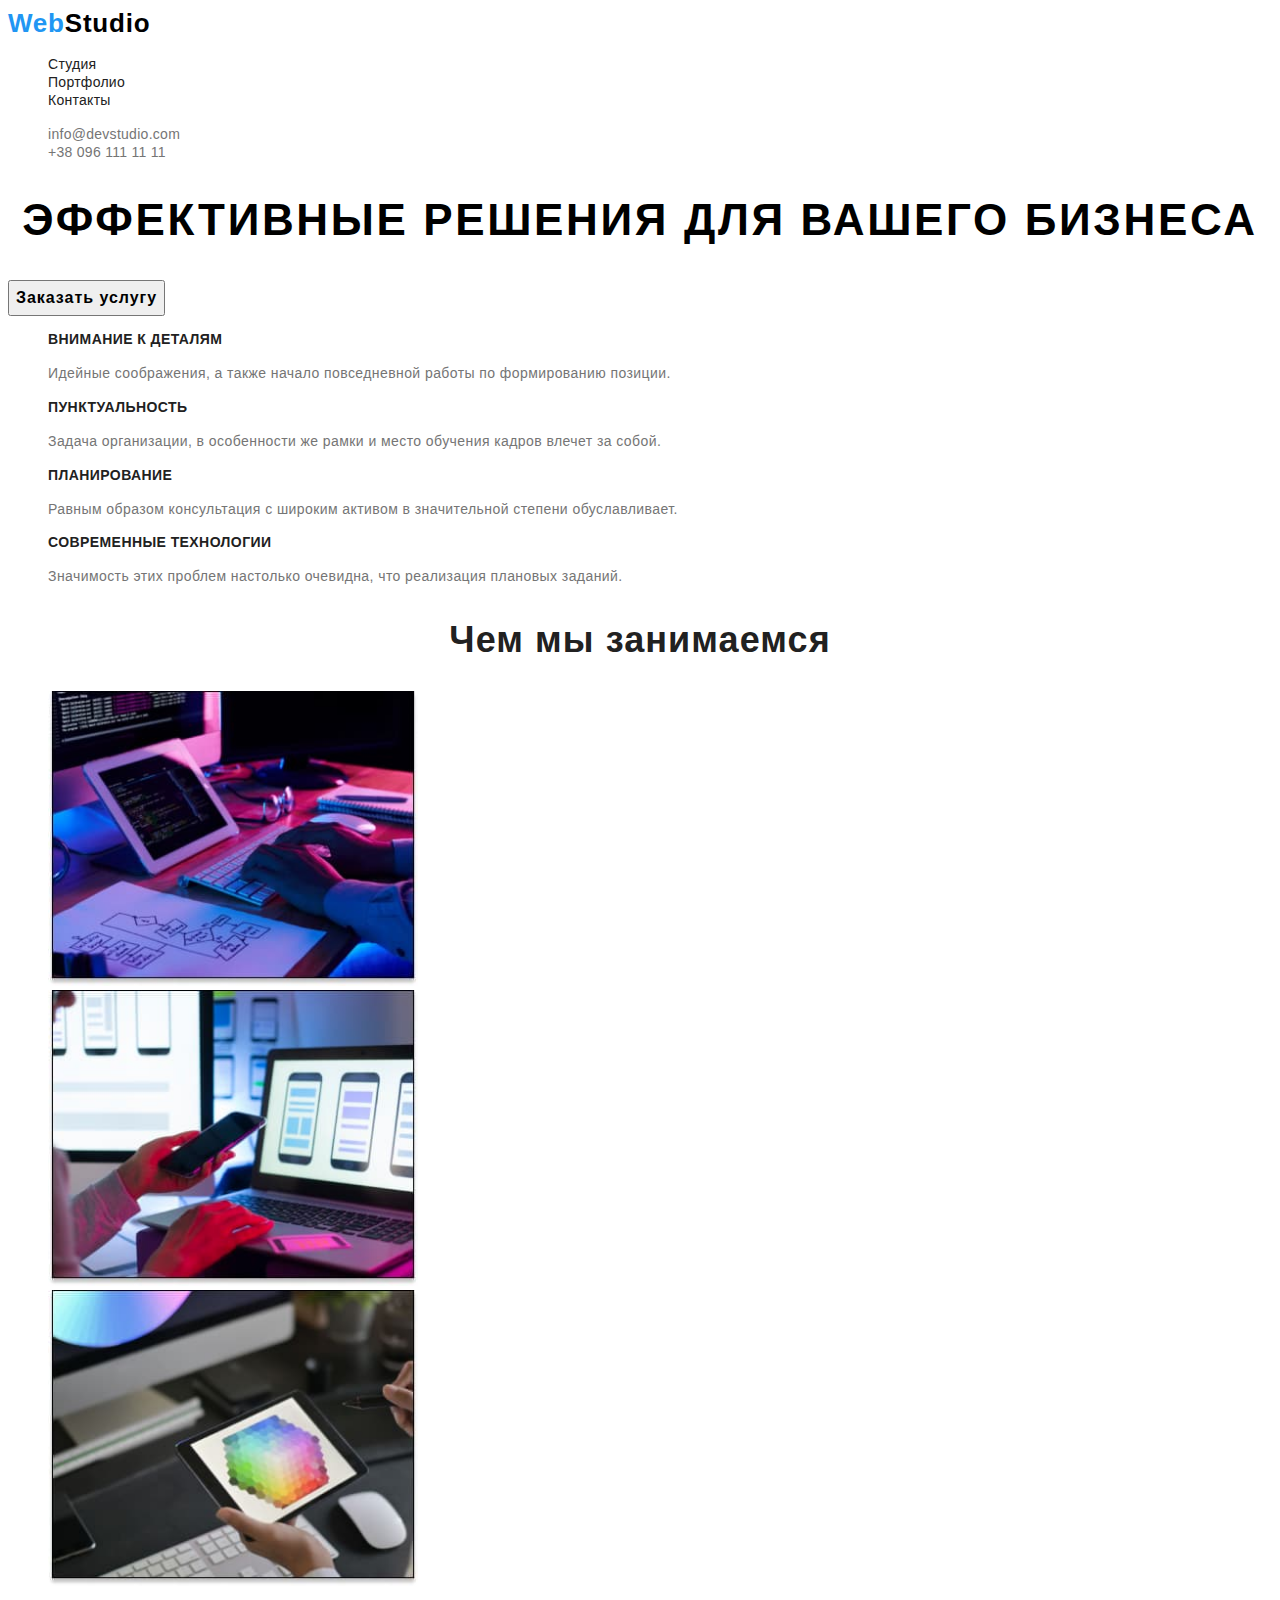
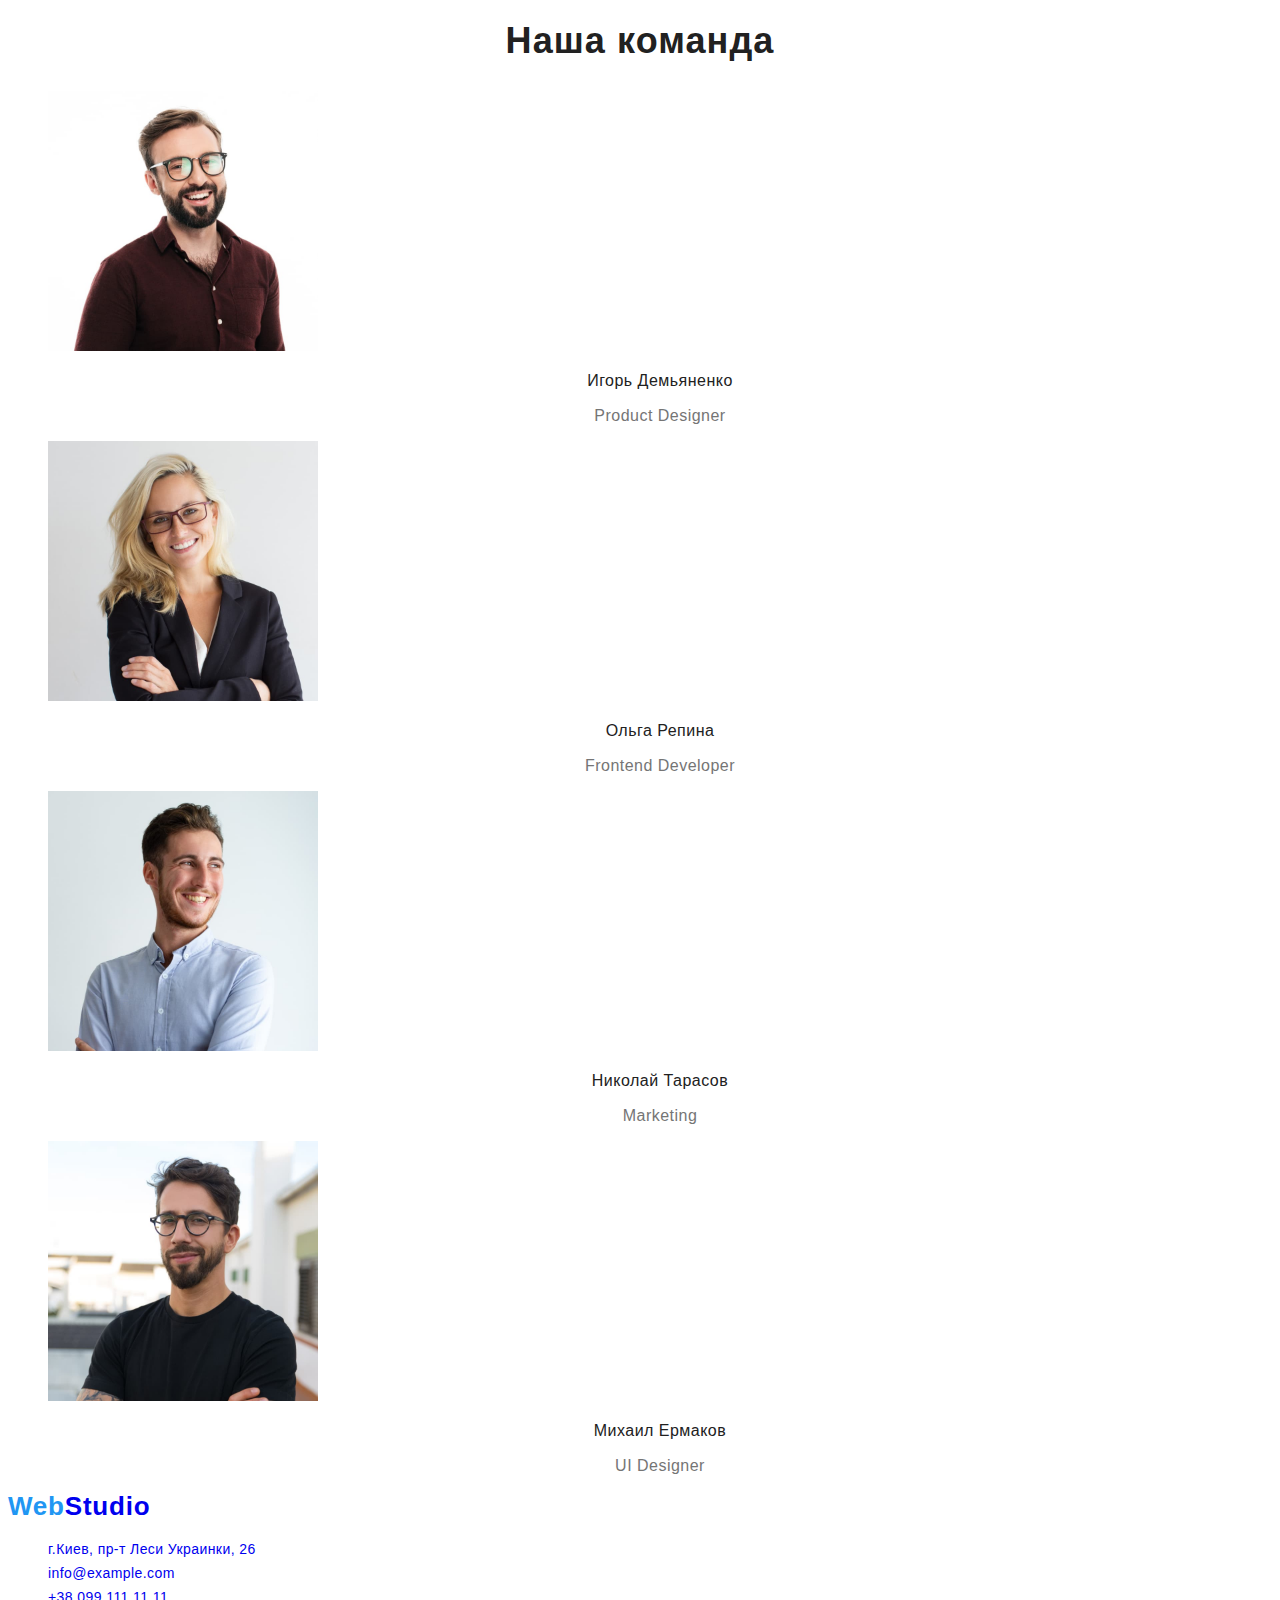
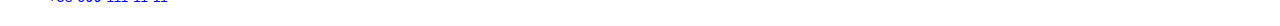
<file: index.html>
<!DOCTYPE html>
<html lang="ru">

<head>
    <meta charset="UTF-8">
    <meta http-equiv="X-UA-Compatible" content="IE=edge">
    <meta name="viewport" content="width=device-width, initial-scale=1.0">
    <title>WebStudio</title>
    <link rel="stylesheet" href="./styles.css">

</head>
<!--BODY-->

<body>
    <main>
        <!-- HEADER -->
        <header class="header">
            <nav class="navigation">
                <a class="logo link" lang="en" href="./"><span class="logo-blue link">Web</span>Studio</a>
                <ul class="menu list">
                    <li class="menu-item">
                        <a class="menu-link link" href="">Студия</a>
                    </li>
                    <li class="menu-item">
                        <a class="menu-link link" href="">Портфолио</a>
                    </li>
                    <li class="menu-item">
                        <a class="menu-link link" href="">Контакты</a>
                    </li>
                </ul>
            </nav>

            <ul class="tel-mail-link list">
                <li><a class="mail-link link" href="mailto:info@devstudio.com">info@devstudio.com</a></li>
                <li><a class="tel-link link" href="tel:+380961111111">+38 096 111 11 11</a></li>
            </ul>
        </header>
        <!-- HERO -->
        <section>
            <h1 class="hero-title">Эффективные решения для вашего бизнеса</h1>
            <button class="modal-btn" type="submit">Заказать услугу</button>
        </section>
        <!-- ABOUT -->
        <section>
            <h2 hidden>переваги</h2>
            <ul class="about-title list">
                <li>
                    <h3 class="about-main">Внимание к деталям</h3>
                    <p class="about-main-text">Идейные соображения, а также начало повседневной работы по формированию
                        позиции.</p>
                </li>
                <li>
                    <h3 class="about-main">Пунктуальность</h3>
                    <p class="about-main-text">Задача организации, в особенности же рамки и место обучения кадров влечет
                        за
                        собой.</p>
                </li>
                <li>
                    <h3 class="about-main">Планирование</h3>
                    <p class="about-main-text">Равным образом консультация с широким активом в значительной степени
                        обуславливает.</p>
                </li>
                <li>
                    <h3 class="about-main">Современные технологии</h3>
                    <p class="about-main-text">Значимость этих проблем настолько очевидна, что реализация плановых
                        заданий.
                    </p>
                </li>
            </ul>
        </section>
        <section>
            <h2 class="working-moments">Чем мы занимаемся</h2>
            <ul class="working-title list">
                <li>
                    <img src="./foto/about/picture1.jpg" alt=" Програміст набирає текст" width="370">
                </li>
                <li>
                    <img src="./foto/about/picture2.jpg" alt="Людина за компютером" width="370">
                </li>
                <li>
                    <img src=" ./foto/about/picture3.jpg" alt="Людина з планшетом" width="370">
                </li>
            </ul>
        </section>
        <section>
            <!-- TEAM -->
            <h2 class="team">Наша команда</h2>
            <ul class="about-team list">
                <li>
                    <img src="./foto/about/team_card1.jpg" alt="Фотографія Ігоря" width="270">
                    <h3 class="team-hiro">Игорь Демьяненко</h3>
                    <p class="time-proff" lang="en">Product Designer</p>
                </li>
                <li>
                    <img src="./foto/about/team_card2.jpg" alt="Фотографія Ольги" width="270">
                    <h3 class="team-hiro">Ольга Репина</h3>
                    <p class="time-proff" lang="en">Frontend Developer</p>
                </li>
                <li>
                    <img src="./foto/about/team_card3.jpg" alt="Фотографія Николая" width="270">
                    <h3 class="team-hiro">Николай Тарасов</h3>
                    <p class="time-proff" lang="en">Marketing</p>
                </li>
                <li>
                    <img src="./foto/about/team_card4.jpg" alt="Фотографія Михайла" width="270">
                    <h3 class="team-hiro">Михаил Ермаков</h3>
                    <p class="time-proff" lang="en">UI Designer</p>
                </li>
            </ul>
        </section>
        <footer>
            <nav>
                <a class="logo-foot link" lang="en" href="./"><span class="logo-blue link">Web</span>Studio</a>
                <address>
                    <ul class="list">
                        <li>
                            <a class="adresa link" href="https://goo.gl/maps/UP7tp5dbjEetq2736" target="_blank"
                                rel="noopener noreferrer">г.Киев,
                                пр-т Леси Украинки, 26</a>
                        </li>
                        <li>
                            <a class="contacts link" href="mailto:info@example.com">info@example.com</a>
                        </li>
                        <li>
                            <a class="contacts link" href="tel:+380991111111">+38 099 111 11 11</a>
                        </li>
                    </ul>
                </address>
            </nav>
        </footer>
    </main>
</body>

</html>
</file>
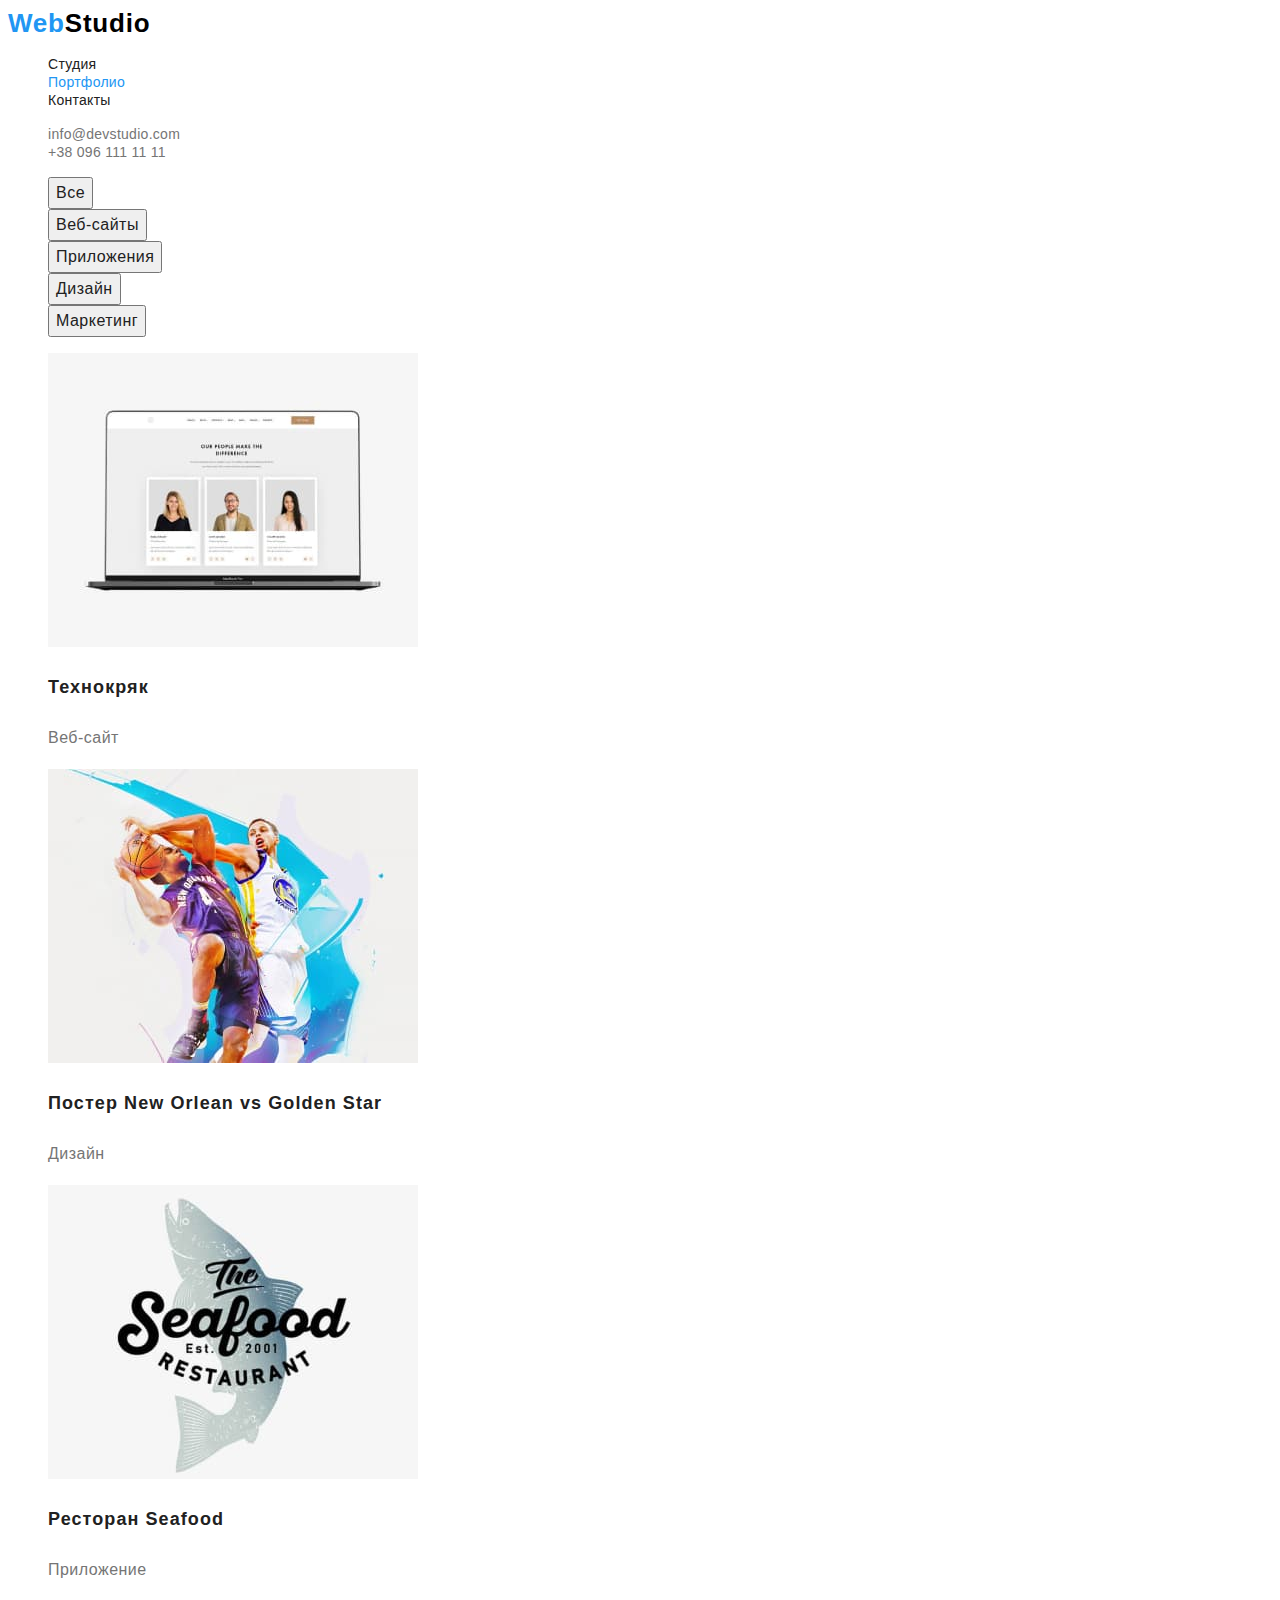
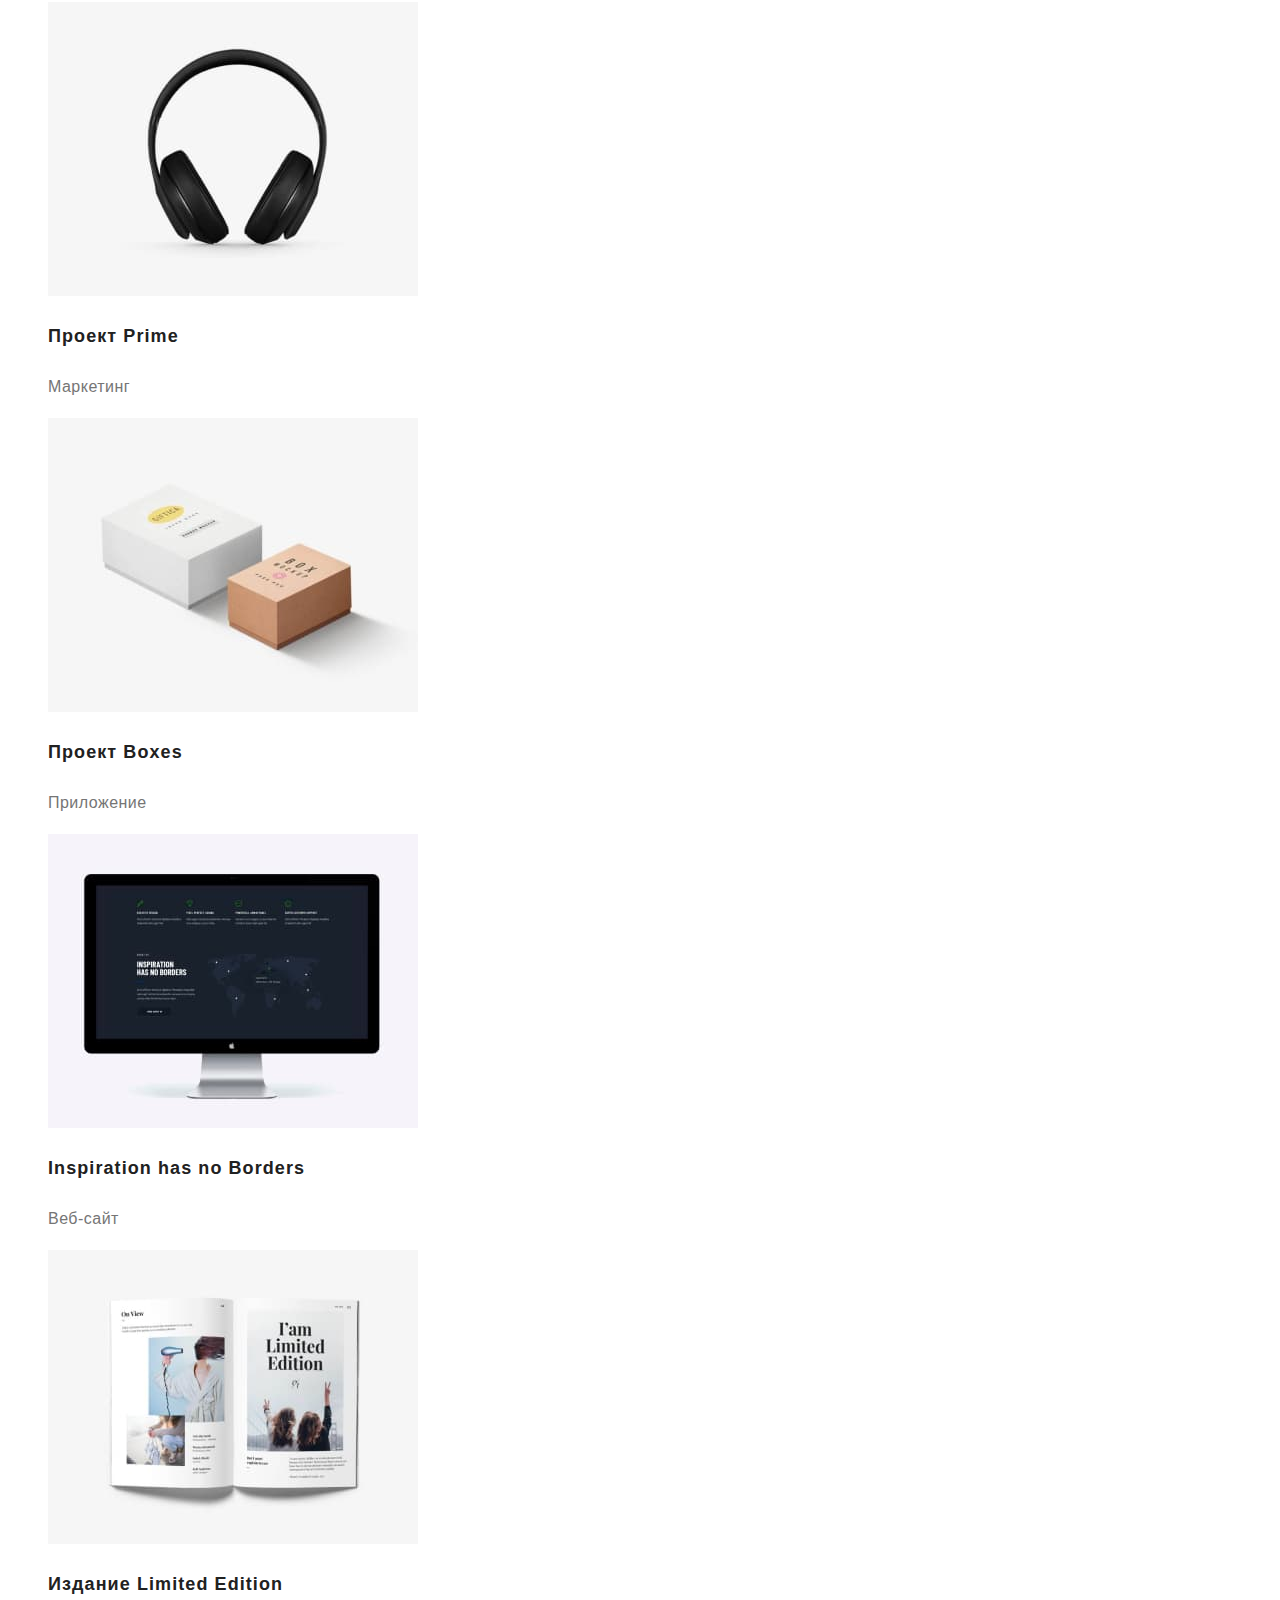
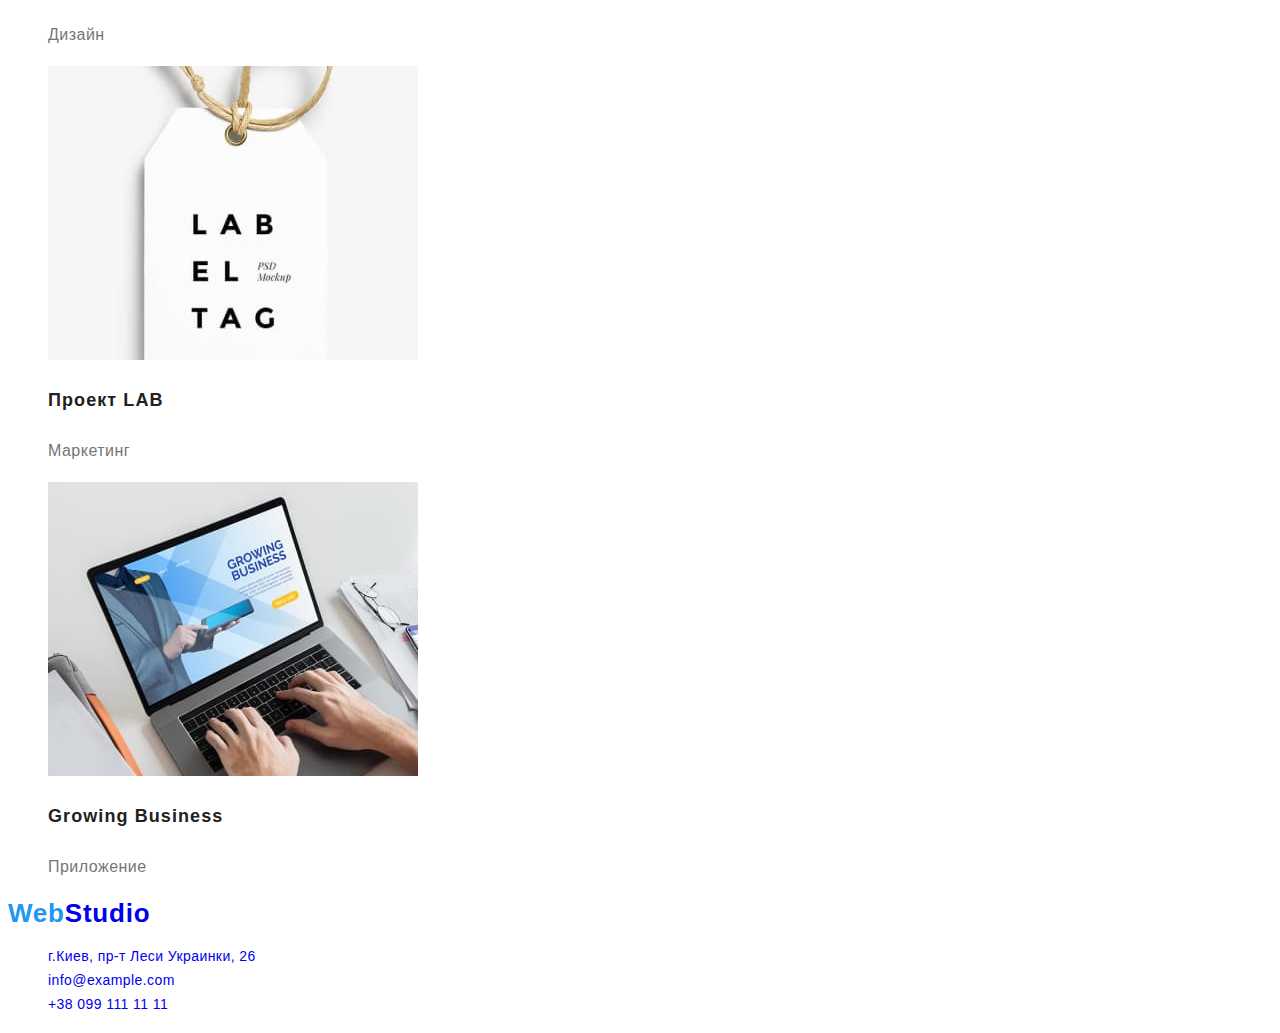
<file: portfolio.html>
<!DOCTYPE html>
<html lang="ru">

<head>
    <meta charset="UTF-8">
    <meta http-equiv="X-UA-Compatible" content="IE=edge">
    <meta name="viewport" content="width=device-width, initial-scale=1.0">
    <title>Portfolio</title>
    <link rel="stylesheet" href="./styles.css">

</head>

<body>
    <main>
        <!-- HEADER -->
        <header class="header">
            <nav class="navigation">
                <a class="logo link" lang="en" href="./"><span class="logo-blue link">Web</span>Studio</a>
                <ul class="menu list">
                    <li class="menu-item">
                        <a class="menu-link link" href="">Студия</a>
                    </li>
                    <li class="menu-item">
                        <a class="menu-link current link" href="">Портфолио</a>
                    </li>
                    <li class="menu-item">
                        <a class="menu-link link" href="">Контакты</a>
                    </li>
                </ul>
            </nav>

            <ul class="tel-mail-link list">
                <li><a class="mail-link link" href="mailto:info@devstudio.com">info@devstudio.com</a></li>
                <li><a class="tel-link link" href="tel:+380961111111">+38 096 111 11 11</a></li>
            </ul>
        </header>
        <section>
            <h1 hidden>Портфоліо</h1>
            <!--panel button-->
            <h2 hidden>Панель кнопок</h2>
            <ul class="list">
                <li><button class="btn-list" type="submit">Все</button></li>
                <li><button class="btn-list" type="submit">Веб-сайты</button></li>
                <li><button class="btn-list" type="submit">Приложения</button></li>
                <li><button class="btn-list" type="submit">Дизайн</button></li>
                <li><button class="btn-list" type="submit">Маркетинг</button></li>
            </ul>
            <!--panel pictures-->
            <h2 hidden>Продукція</h2>
            <ul class="list">
                <li>
                    <img src="./foto/portfolio/img-1.jpg" alt="макет сайту на ноутбуку" width="370">
                    <h3 class="production">Технокряк</h3>
                    <p class="production-zone">Веб-сайт</p>
                </li>
                <li>
                    <img src="./foto/portfolio/img-2.jpg" alt="2 спортсмени з м'ячем" width="370">
                    <h3 class="production">Постер New Orlean vs Golden Star</h3>
                    <p class="production-zone">Дизайн</p>
                </li>
                <li>
                    <img src="./foto/portfolio/img-3.jpg" alt="логотип ресторану" width="370">
                    <h3 class="production">Ресторан Seafood</h3>
                    <p class="production-zone">Приложение</p>
                </li>
                <li>
                    <img src="./foto/portfolio/img-4.jpg" alt="навушники" width="370">
                    <h3 class="production">Проект Prime</h3>
                    <p class="production-zone">Маркетинг</p>
                </li>
                <li>
                    <img src="./foto/portfolio/img-5.jpg" alt="2 коробки біла і коричнева" width="370">
                    <h3 class="production">Проект Boxes</h3>
                    <p class="production-zone">Приложение</p>
                </li>
                <li>
                    <img src="./foto/portfolio/img-6.jpg" alt="картинка на моніторі комп'ютера" width="370">
                    <h3 class="production" lang="en">Inspiration has no Borders</h3>
                    <p class="production-zone">Веб-сайт</p>
                </li>
                <li>
                    <img src="./foto/portfolio/img-7.jpg" alt="журнал в розгорнотому виді" width="370">
                    <h3 class="production">Издание Limited Edition</h3>
                    <p class="production-zone">Дизайн</p>
                </li>
                <li>
                    <img src="./foto/portfolio/img-8.jpg" alt="бірка від чогось" width="370">
                    <h3 class="production">Проект LAB</h3>
                    <p class="production-zone">Маркетинг</p>
                </li>
                <li>
                    <img src="./foto/portfolio/img-9.jpg" alt="людина працює з ноутбуком" width="370">
                    <h3 class="production">Growing Business</h3>
                    <p class="production-zone">Приложение</p>
                </li>
            </ul>
        </section>
        <footer>
            <nav>
                <a class="logo-foot link" lang="en" href="./"><span class="logo-blue link">Web</span>Studio</a>
                <address>

                    <ul class="list">
                        <li>
                            <a class="adresa link" href="https://goo.gl/maps/UP7tp5dbjEetq2736" target="_blank"
                                rel="noopener noreferrer">г.Киев,
                                пр-т Леси Украинки, 26</a>
                        </li>
                        <li>
                            <a class="contacts link" href="mailto:info@example.com">info@example.com</a>
                        </li>
                        <li>
                            <a class="contacts link" href="tel:+380991111111">+38 099 111 11 11</a>
                        </li>
                    </ul>
                </address>
            </nav>

        </footer>
    </main>
</body>

</html>
</file>
<file: styles.css>
:root{
    --main-font:"Roboto", sans-serif;
    --secondary-font:"Raleway", sans-serif;
    --accent-color:#2196F3;
}

.list{
    list-style: none;
}
.link{
    text-decoration: none;
}
body {
    font-family:var(--main-font)
}

/* ===LOGOTYPE===*/
.logo{
    font-family: var(--secondary-font);
    font-weight: 700;
    font-size: 26px;
    line-height: 1.19;
    letter-spacing: 0.03em;
    color: #000
}
.logo-blue{
    color: #2196F3
}
/* ===END LOGOTYPE===*/
/*===HEADER===*/
.menu-link{  
    font-weight: 500;
    font-size: 14px;
    line-height: 1.14;
    letter-spacing: 0.02em;
    color: #212121;
}
.menu-link:hover,
.menu-link:focus{
    color: var(--accent-color);
}
.menu-link.current{
    color: var(--accent-color);
}
.mail-link{
    font-weight: 500;
    font-size: 14px;
    line-height: 1.14;
    letter-spacing: 0.02em;

    color: #757575;
} 
.mail-link:hover,
.mail-link:focus{
    color: var(--accent-color);
}
.tel-link{
    font-weight: 500;
    font-size: 14px;
    line-height: 1.14;
    letter-spacing: 0.02em;

    color: #757575; 
}
    .tel-link:hover,
    .tel-link:focus{
    color: var(--accent-color);
}
/*===END HEADER===*/
/*===HERO===*/
.hero-title{
    font-weight: 900;
    font-size: 44px;
    line-height: 1.36;
    text-align: center;
    letter-spacing: 0.06em;
    text-transform: uppercase;

    /*color: #ffffff;*/

}
.modal-btn{
    font-weight: 700;;
    font-size: 16px;
    line-height: 1.88;
    display: flex;
    align-items: center;
    text-align: center;
    letter-spacing: 0.06em;
    cursor: pointer;
    color: #000;    
}
.modal-btn:hover,
.modal-btn:focus{
    background-color:var(--accent-color);
    color:#ffffff;
}

/*===AND HERO===*/
/*===ABOUT===*/
.about-main{
    font-weight: 700;
    font-size: 14px;
    line-height: 1.14;
    letter-spacing: 0.03em;
    text-transform: uppercase;
    color: #212121;
}
.about-main-text{
    font-weight: 400;
    font-size: 14px;
    line-height: 1.71;
    letter-spacing: 0.03em;
    color: #757575;
}
.working-moments{
    font-weight: 700;
    font-size: 36px;
    line-height: 1.16;
    text-align: center;
    letter-spacing: 0.03em;
    color: #212121;
}
/*===AND ABOUT===*/
/*===TEAM===*/
.team{
    font-weight: 700;
    font-size: 36px;
    line-height: 1.16;
    text-align: center;
    letter-spacing: 0.03em;
    color: #212121;
}
.team-hiro{
    font-weight: 500;
    font-size: 16px;
    line-height: 1.19;
    text-align: center;
    letter-spacing: 0.03em;
    color: #212121;
}
.time-proff{
    font-weight: 400;
    font-size: 16px;
    line-height: 1.19;
    text-align: center;
    letter-spacing: 0.03em;
    color: #757575;
}
/*===AND TEAM===*/
/*===FOOTTER===*/
.logo-foot{
    font-style: normal;
    font-weight: 700;
    font-size: 26px;
    line-height: 1.19;
    letter-spacing: 0.03em;
    /*color: #FFFFFF;*/
}
.adresa{
    font-style: normal;
    font-weight: 400;
    font-size: 14px;
    line-height: 1.71;
    letter-spacing: 0.03em;
    /*color: #FFFFFF;*/
}
.adresa:hover,
.adresa:focus{
    color: var(--accent-color);
}
.contacts{
    font-style: normal;
    font-weight: 400;
    font-size: 14px;
    line-height: 1.71;
    letter-spacing: 0.03em;
    /*color: rgba(255, 255, 255, 0.6);*/
}
.contacts:hover,
.contacts:focus{
    color: var(--accent-color);
}
/*===AND FOOTTER===*/


/*=====PORTFOLIO=====*/
.menu-link.current {
    color: #2196f3;
}
.btn-list{
    font-weight: 500;
    font-size: 16px;
    line-height: 1.63;
    text-align: center;
    letter-spacing: 0.03em;
    cursor: pointer;
    color: #212121;
}
.btn-list:hover,
.btn-list:focus{
    background-color:var(--accent-color);
    color:#ffffff;
}
.production{
    font-weight: 700;
    font-size: 18px;
    line-height: 2;
    letter-spacing: 0.06em;
    color: #212121;
}
.production-zone{
    font-weight: 400;
    font-size: 16px;
    line-height: 1.88;
    letter-spacing: 0.03em;
    color: #757575;
}
/*=====AND PORTFOLIO=====*/
</file>
